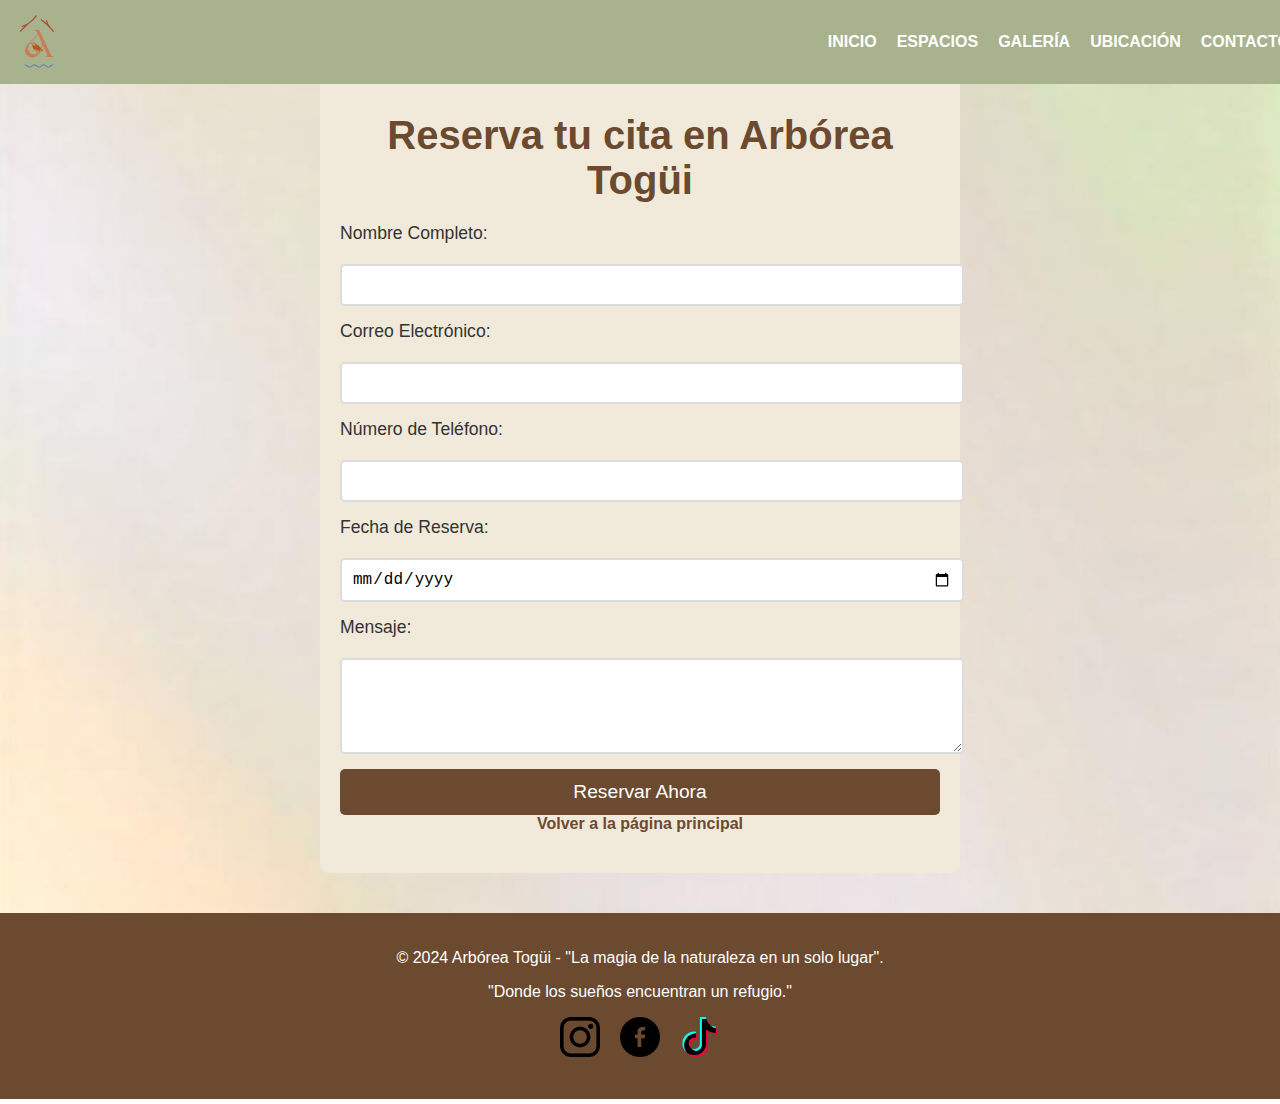
<file: formulario.html>
<!DOCTYPE html>
<html lang="es">

<head>
    <meta charset="UTF-8">
    <meta name="viewport" content="width=device-width, initial-scale=1.0">
    <title>Reserva tu Cita | Arbórea Togüi</title>
    <link rel="stylesheet" href="styles.css">
</head>

<body>
    <header>
        <img src="img/log2.jpg" alt="Logo">
        <ul class="menu">
            <li><a href="index.html#hero">Inicio</a></li>
            <li><a href="index.html#spaces">Espacios</a></li>
            <li><a href="index.html#nature">Galería</a></li>
            <li><a href="index.html#location">Ubicación</a></li>
            <li><a href="index.html#contact">Contacto</a></li>
        </ul>
    </header>

    <!-- Sección del formulario -->
    <section class="form-section">
        <h2>Reserva tu cita en Arbórea Togüi</h2>
        <form id="contact-form" action="submit_form.php" method="POST">
            <label for="name">Nombre Completo:</label>
            <input type="text" id="name" name="name" required>

            <label for="email">Correo Electrónico:</label>
            <input type="email" id="email" name="email" required>

            <label for="phone">Número de Teléfono:</label>
            <input type="tel" id="phone" name="phone" required>

            <label for="date">Fecha de Reserva:</label>
            <input type="date" id="date" name="date" required>

            <label for="message">Mensaje:</label>
            <textarea id="message" name="message" rows="4"></textarea>

            <button type="submit">Reservar Ahora</button>
        </form>
        <a href="index.html" class="back-link">Volver a la página principal</a>
    </section>

    <!-- Sección de footer -->
    <footer>
        <p>&copy; 2024 Arbórea Togüi - "La magia de la naturaleza en un solo lugar".</p>
        <p>"Donde los sueños encuentran un refugio."</p>
        <ul class="social-icons">
            <li>
                <a href="https://www.instagram.com/arborea_toguiboy/" target="_blank">
                    <img src="img/instagram.png" alt="Instagram">
                </a>
            </li>
            <li>
                <a href="https://www.facebook.com/profile.php?id=100084675006637" target="_blank">
                    <img src="img/facebook.png" alt="Facebook">
                </a>
            </li>
            <li>
                <a href="https://www.tiktok.com/@arborea.mountain?_t=8i13F9x3jdd&_r=1" target="_blank">
                    <img src="img/tik-tok.png" alt="TikTok">
                </a>
            </li>
        </ul>
    </footer>

    <!-- Enlace al archivo de JavaScript -->
    <script src="script.js"></script>
</body>

</html>
</file>
<file: styles.css>
:root {
  --primary-color: #6c4a30; 
  --secondary-color: #f1eadb; 
  --hover-color: #8f7047; 
  --background-color: #f2efe9; 
  --text-color: #333; 
  --border-color: #dcdcdc;
  --accent-color: #4c3b25; 
  --menu-background-color: #a8b28d; 
}

body {
  margin: 0;
  font-family: 'Arial', sans-serif;
  color: var(--text-color);
  background: url('img/fondo.jpg') no-repeat center center fixed;
  background-size: cover;
}

header {
  position: fixed;
  top: 0;
  left: 0;
  right: 0;
  z-index: 1000;
  padding: 10px;
  width: 100%;
  background-color: var(--menu-background-color);
  display: flex;
  justify-content: space-between;
  align-items: center;
  transition: top 0.3s;
}

header img {
  max-width: 60px;
  height: auto;
}

.menu {
  list-style: none;
  display: flex;
  gap: 20px;
  margin: 0;
  padding: 0;
}

.menu a {
  text-decoration: none;
  color: white;
  font-weight: bold;
  text-transform: uppercase;
  transition: all 0.3s ease;
}

.menu a:hover {
  color: var(--secondary-color);
  text-shadow: 0 0 10px var(--hover-color), 0 0 20px var(--hover-color);
}

.hero {
  height: 70vh;
  background: url("img/img10.jpg") center/cover no-repeat;
  display: flex;
  flex-direction: column;
  align-items: center;
  justify-content: center;
  text-align: center;
  color: white;
  position: relative;
  margin-top: 70px;
}

.hero h1 {
  font-size: 3rem;
  margin-bottom: 10px;
}

.hero p {
  font-size: 1.5rem;
  margin-bottom: 20px;
}

.hero a {
  background-color: var(--hover-color);
  color: white;
  padding: 10px 20px;
  border-radius: 5px;
  text-decoration: none;
  font-size: 1.2rem;
}

.spaces-section {
  padding: 40px 20px;
  text-align: center;
}

.spaces-section h2 {
  font-size: 2.5rem;
  margin-bottom: 20px;
  color: var(--primary-color);
}

.spaces-grid {
  display: flex; 
  gap: 20px;
  justify-content: center; 
  padding: 20px;
  flex-wrap: wrap; 
}

.image-container {
  width: 300px; 
  height: 300px; 
  perspective: 1000px;
  margin: auto;
  border: 2px solid var(--border-color);
  border-radius: 10px;
  box-shadow: 0px 4px 6px rgba(0, 0, 0, 0.1);
}

.image-container .image-flip {
  width: 100%;
  height: 100%;
  position: relative;
  transform-style: preserve-3d;
  transition: transform 0.6s ease-in-out;
}

.image-container:hover .image-flip {
  transform: rotateY(180deg);
}

.image-container .front,
.image-container .back {
  width: 100%;
  height: 100%;
  position: absolute;
  top: 0;
  left: 0;
  backface-visibility: hidden;
  border-radius: 10px;
  overflow: hidden;
}

.image-container .front {
  background-size: cover;
  background-position: center;
}

.image-container .back {
  background-color: transparent;
  color: white;
  display: flex;
  align-items: center;
  justify-content: center;
  text-align: center;
  transform: rotateY(180deg);
  background: linear-gradient(to bottom, var(--primary-color), var(--secondary-color));
}

.slider {
  width: 80%;
  max-width: 80%;
  height: 400px;
  margin: 40px auto;
  position: relative;
  overflow: hidden;
  border-radius: 15px;
  border: 2px solid var(--border-color);
  box-shadow: 0px 4px 6px rgba(0, 0, 0, 0.1);
}

.slider .list {
  position: absolute;
  width: max-content;
  height: 100%;
  display: flex;
  transition: transform 1s ease-in-out;
}

.slider .list video {
  width: 600px;
  height: 100%;
  object-fit: cover;
  border-radius: 10px;
}

.slider .video-description {
  position: absolute;
  bottom: 20px;
  left: 20px;
  color: white;
  font-size: 1.2rem;
  background-color: rgba(0, 0, 0, 0.5);
  padding: 10px;
  border-radius: 5px;
  max-width: 60%;
}

.slider .buttons {
  position: absolute;
  top: 50%;
  left: 5%;
  width: 90%;
  display: flex;
  justify-content: space-between;
}

.slider .buttons button {
  width: 50px;
  height: 50px;
  border-radius: 50%;
  background-color: var(--hover-color);
  color: white;
  border: none;
  font-weight: bold;
  cursor: pointer;
}

.slider .dots {
  position: absolute;
  bottom: 10px;
  width: 100%;
  display: flex;
  justify-content: center;
}

.slider .dots li {
  list-style: none;
  width: 10px;
  height: 10px;
  background-color: #fff;
  margin: 10px;
  border-radius: 50%;
  transition: width 0.3s ease-in-out;
}

.slider .dots li.active {
  width: 30px;
}

.slider-title {
  font-size: 2.5rem;
  text-align: center;
  color: var(--primary-color);
  margin-bottom: 20px;
}

.location-section {
  padding: 40px 20px;
  text-align: center;
  background-color: var(--secondary-color);
  border-radius: 10px;
  margin-bottom: 40px;
}

.location-section iframe {
  width: 100%;
  max-width: 600px;
  height: 400px;
  border: 0;
  border-radius: 10px;
  margin: 0 auto;
}

.contact-section {
  padding: 40px 20px;
  text-align: center;
  background-color: var(--accent-color);
  color: white;
}

.contact-section h2 {
  font-size: 2.5rem;
  margin-bottom: 20px;
}

.contact-section p {
  font-size: 1.2rem;
}

footer {
  background-color: var(--primary-color);
  padding: 20px;
  text-align: center;
  color: white;
}

footer .social-icons {
  list-style: none;
  display: flex;
  justify-content: center;
  gap: 20px;
}

footer .social-icons a {
  color: white;
  font-size: 1.5rem;
  text-decoration: none;
}

footer .social-icons a:hover {
  color: var(--secondary-color);
}

header.hide {
  top: -70px;
}

.social-icons {
  list-style: none;
  display: flex;
  justify-content: center;
  gap: 20px;
  padding: 0;
}

.social-icons a img {
  width: 40px;
  height: 40px;
  transition: transform 0.3s ease;
}

.social-icons a img:hover {
  transform: scale(1.2);
}

.form-section {
  padding: 40px 20px;
  text-align: center;
  background-color: var(--secondary-color);
  border-radius: 10px;
  margin: 40px auto;
  max-width: 600px;
}

.form-section h2 {
  font-size: 2.5rem;
  margin-bottom: 20px;
  color: var(--primary-color);
}

.form-section form {
  display: flex;
  flex-direction: column;
  gap: 15px;
}

.form-section label {
  font-size: 1.1rem;
  text-align: left;
  margin-bottom: 5px;
}

.form-section input, .form-section textarea {
  padding: 10px;
  font-size: 1rem;
  border: 2px solid var(--border-color);
  border-radius: 5px;
  width: 100%;
}

.form-section button {
  padding: 12px 20px;
  font-size: 1.2rem;
  background-color: var(--primary-color);
  color: white;
  border: none;
  border-radius: 5px;
  cursor: pointer;
  transition: background-color 0.3s;
}

.form-section button:hover {
  background-color: var(--hover-color);
}

.form-section .back-link {
  margin-top: 20px;
  text-decoration: none;
  color: var(--primary-color);
  font-weight: bold;
}

.form-section .back-link:hover {
  text-decoration: underline;
}
</file>
